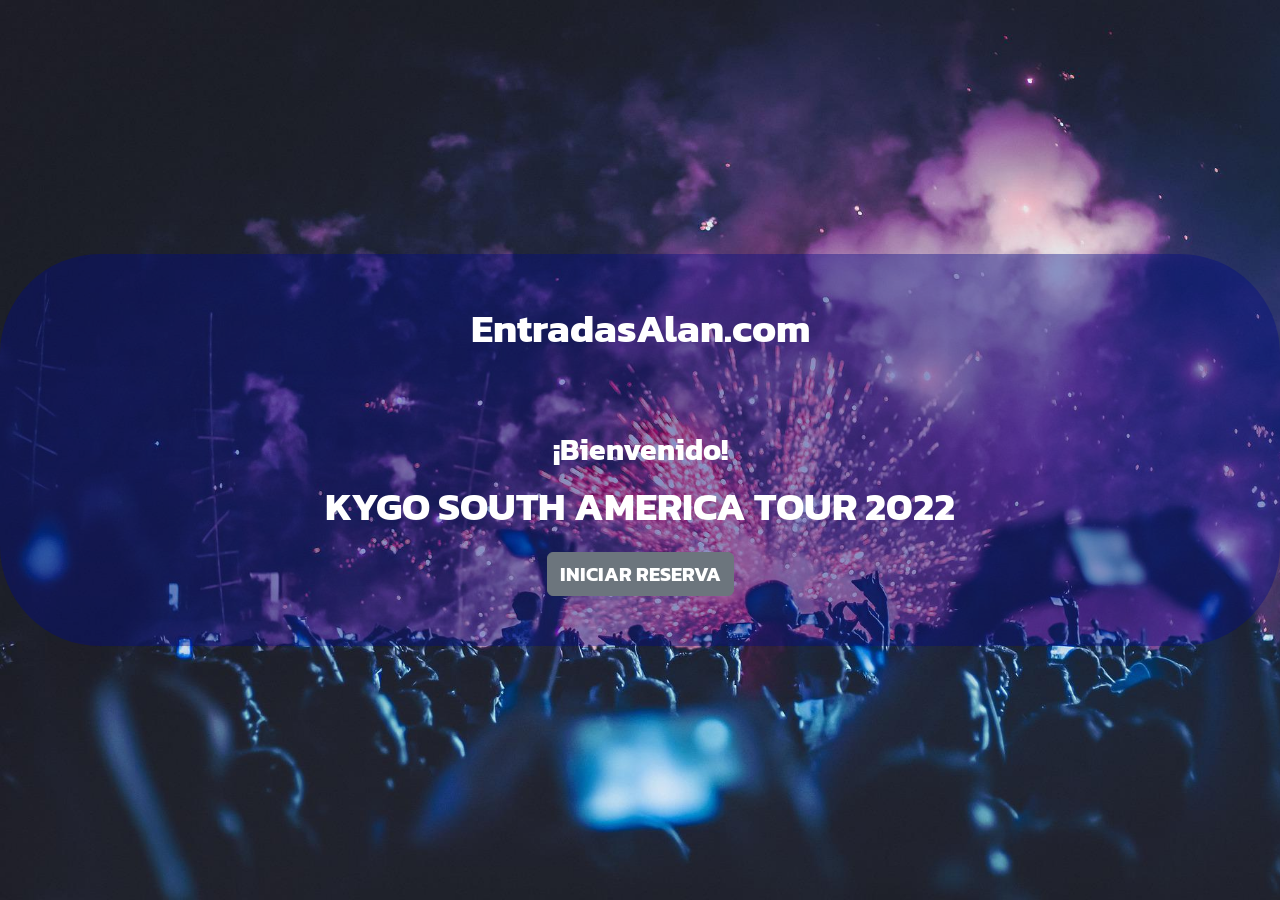
<file: index.html>
<!DOCTYPE html>
<html lang="en">
<head>
    <meta charset="UTF-8">
    <meta http-equiv="X-UA-Compatible" content="IE=edge">
    <meta name="viewport" content="width=device-width, initial-scale=1.0">
    <link rel="preconnect" href="https://fonts.googleapis.com">
    <link rel="preconnect" href="https://fonts.gstatic.com" crossorigin>
    <link href="https://fonts.googleapis.com/css2?family=Kanit:ital,wght@1,200&display=swap" rel="stylesheet">
    <link href="https://fonts.googleapis.com/css2?family=Kanit:ital,wght@1,200&display=swap" rel="stylesheet">
    <link href="https://cdn.jsdelivr.net/npm/bootstrap@5.2.0-beta1/dist/css/bootstrap.min.css" rel="stylesheet" integrity="sha384-0evHe/X+R7YkIZDRvuzKMRqM+OrBnVFBL6DOitfPri4tjfHxaWutUpFmBp4vmVor" crossorigin="anonymous">
    <link rel="stylesheet" href="css/estilos.css">
    <title>EntradasAlan.com</title>
</head>
<body>
    <div class="contenedor">
        <div class="cont">
            <h1>EntradasAlan.com</h1><br><br><br>
            <h2>¡Bienvenido!</h2>
            <p id="kygo">KYGO SOUTH AMERICA TOUR 2022 </p>
            <button type="button" id="botonIniciar" class="btn btn-secondary"> <a href="pages/compra.html">INICIAR RESERVA</a> </button>

        </div>
    </div>
    
    <script src="https://cdn.jsdelivr.net/npm/@popperjs/core@2.11.5/dist/umd/popper.min.js" integrity="sha384-Xe+8cL9oJa6tN/veChSP7q+mnSPaj5Bcu9mPX5F5xIGE0DVittaqT5lorf0EI7Vk" crossorigin="anonymous"></script>
    <script src="https://cdn.jsdelivr.net/npm/bootstrap@5.2.0-beta1/dist/js/bootstrap.min.js" integrity="sha384-kjU+l4N0Yf4ZOJErLsIcvOU2qSb74wXpOhqTvwVx3OElZRweTnQ6d31fXEoRD1Jy" crossorigin="anonymous"></script>
</body>
</html>
</file>
<file: css/estilos.css>
*{
    margin: 0;
    font-family: 'Kanit', sans-serif;
    color: white;
}

.contenedor{
    width: 100vw;
    height: 100vh;
    background-image: url(../img/evento.jpg);
    background-size:cover;
    display: flex;
    flex-direction: column;
    justify-content: center;
    align-items: center;
    

}
.cont{  
    width: 100%;
    display: flex;
    flex-direction: column;
    align-items:center;
    padding: 50px;
    border-radius: 100px;
    background-color: rgba(1,11, 133, 0.4);
    
}
.contChico{  
    width: 100%;
    text-align: center;
    padding: 20px;
    border-radius: 90px;
    background-color: rgba(18, 20, 37, 0.9);
}
.contMasChico{  
    width: 100%;
    text-align: center;
    padding: 5px;
    border-radius: 70px;
    background-color: rgba(9, 11, 27, 0.7);
}
#contCompra{  
    width: 600px;
    padding: 50px;
    border-radius: 100px;
    background-color: rgba(1,11, 133, 0.4);
    text-align: center;
    
}
#contMap{
    border-radius: 100px;
    background-color: rgba(1,11, 133, 0.4);
    text-align: center;
    padding: 50px;
}
h1{
    font-size: 40px;
    font-weight: bolder;
}
h2{
    font-size: 30px;
    font-weight: bold;
}
#kygo{
    font-weight: bolder;
    font-size: 40px;
}
#botonIniciar{
    font-size: 20px;
    font-weight: bolder;
}
a{
    text-decoration: none;
    color: white;
}
#escenario{
    margin:20px;
}
#escenarioMap{
    width: 40%;
}

#campoDelantero{
    margin:20px;
    border-radius: 100%;
    border: 4px;
}
#campoDelantero:hover{
    opacity: 40%;
    transition: 1s;
}
#campoGeneral{
    margin:20px;
    border: 4px;
    border-radius: 100%;
}
#campoGeneral:hover{
    opacity: 40%;
    transition: 1s;
}
.campos{
    font-weight: bolder;
    border: 4px solid none;
    border-radius: 100%;
    padding: 20px;
   
}
.campos:hover{
    font-weight: bolder;
    opacity: 30%;
    border: 4px solid white;
    border-radius: 100%;
    transition: 1s;
   
}
#cuadroInfo{
    display: flex;
    align-items: center;
    
}
.form-control1{
    color: black;
    background-color: white;
}
option{
    color: black;
    background-color: white;
}
.swal-footer {
    background-color: rgb(133, 135, 136);
    margin-top: 100px;
    border-top: 3px solid #3d8fbe;
    overflow: hidden;
  }
  .swal-text {
    background-color: #2e0e3b;
    padding: 17px;
    border: 1px solid #F0E1A1;
    display: block;
    margin: 22px;
    text-align: center;
    color: white;
    font-size: 20px;
    opacity:0.5;
    border-radius: 25px;
  }
  .swal-overlay {
    background-color: rgba(39, 3, 43, 0.75);
  }
  .tostada{
    font-weight: bolder;
    padding: 30px;
  }
</file>
